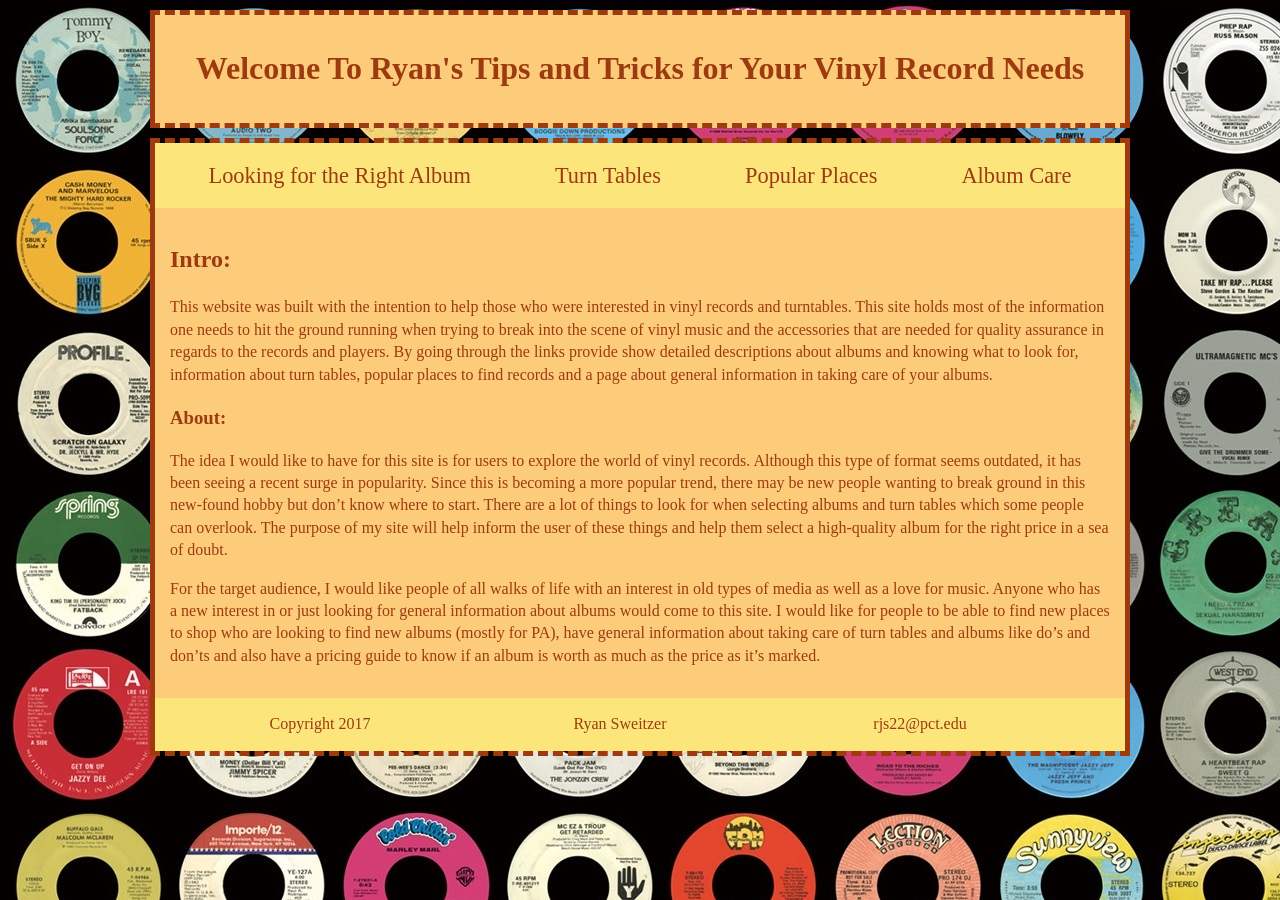
<file: JSassignments351/project/index.html>
<!DOCTYPE html>
<html lang="en">
    
    <head>
        <meta charset="UTF-8">
            <link rel="stylesheet" type="text/css" href="CSS/style.css">
        <title>Home Page</title>
    </head>
    
    <body>
        
        <header>
            <!--Header image-->
            <h1 id="top">Welcome To Ryan's Tips and Tricks for Your Vinyl Record Needs</h1>
        </header>
        <div id="container">
        <nav>
            <ul>
                <li><a href="page2.html">Looking for the Right Album</a></li>
                <li><a href="page3.html">Turn Tables</a></li>
                <li><a href="page4.html">Popular Places</a></li>
                <li><a href="page5.html">Album Care</a></li>
            </ul>
        </nav>
       <main> 
        <h2>Intro:</h2>
        
        <p>This website was built with the intention to help those who were interested in vinyl records and turntables. This site holds most of the information one needs to hit the ground running when trying to break into the scene of vinyl music and the accessories that are needed for quality assurance in regards to the records and players. By going through the links provide show detailed descriptions about albums and knowing what to look for, information about turn tables, popular places to find records and a page about general information in taking care of your albums.</p>

        <h3>About:</h3>
        
        <p>The idea I would like to have for this site is for users to explore the world of vinyl records. Although this type of format seems outdated, it has been seeing a recent surge in popularity. Since this is becoming a more popular trend, there may be new people wanting to break ground in this new-found hobby but don’t know where to start. There are a lot of things to look for when selecting albums and turn tables which some people can overlook. The purpose of my site will help inform the user of these things and help them select a high-quality album for the right price in a sea of doubt.</p>

        <p>For the target audience, I would like people of all walks of life with an interest in old types of media as well as a love for music. Anyone who has a new interest in or just looking for general information about albums would come to this site. I would like for people to be able to find new places to shop who are looking to find new albums (mostly for PA), have general information about taking care of turn tables and albums like do’s and don’ts and also have a pricing guide to know if an album is worth as much as the price as it’s marked.</p>
    </main>
    <footer>
        <div>Copyright 2017</div>
        <div>Ryan Sweitzer</div>
        <div>rjs22@pct.edu</div>
    </footer>
    </div>
    </body>
</html>
</file>
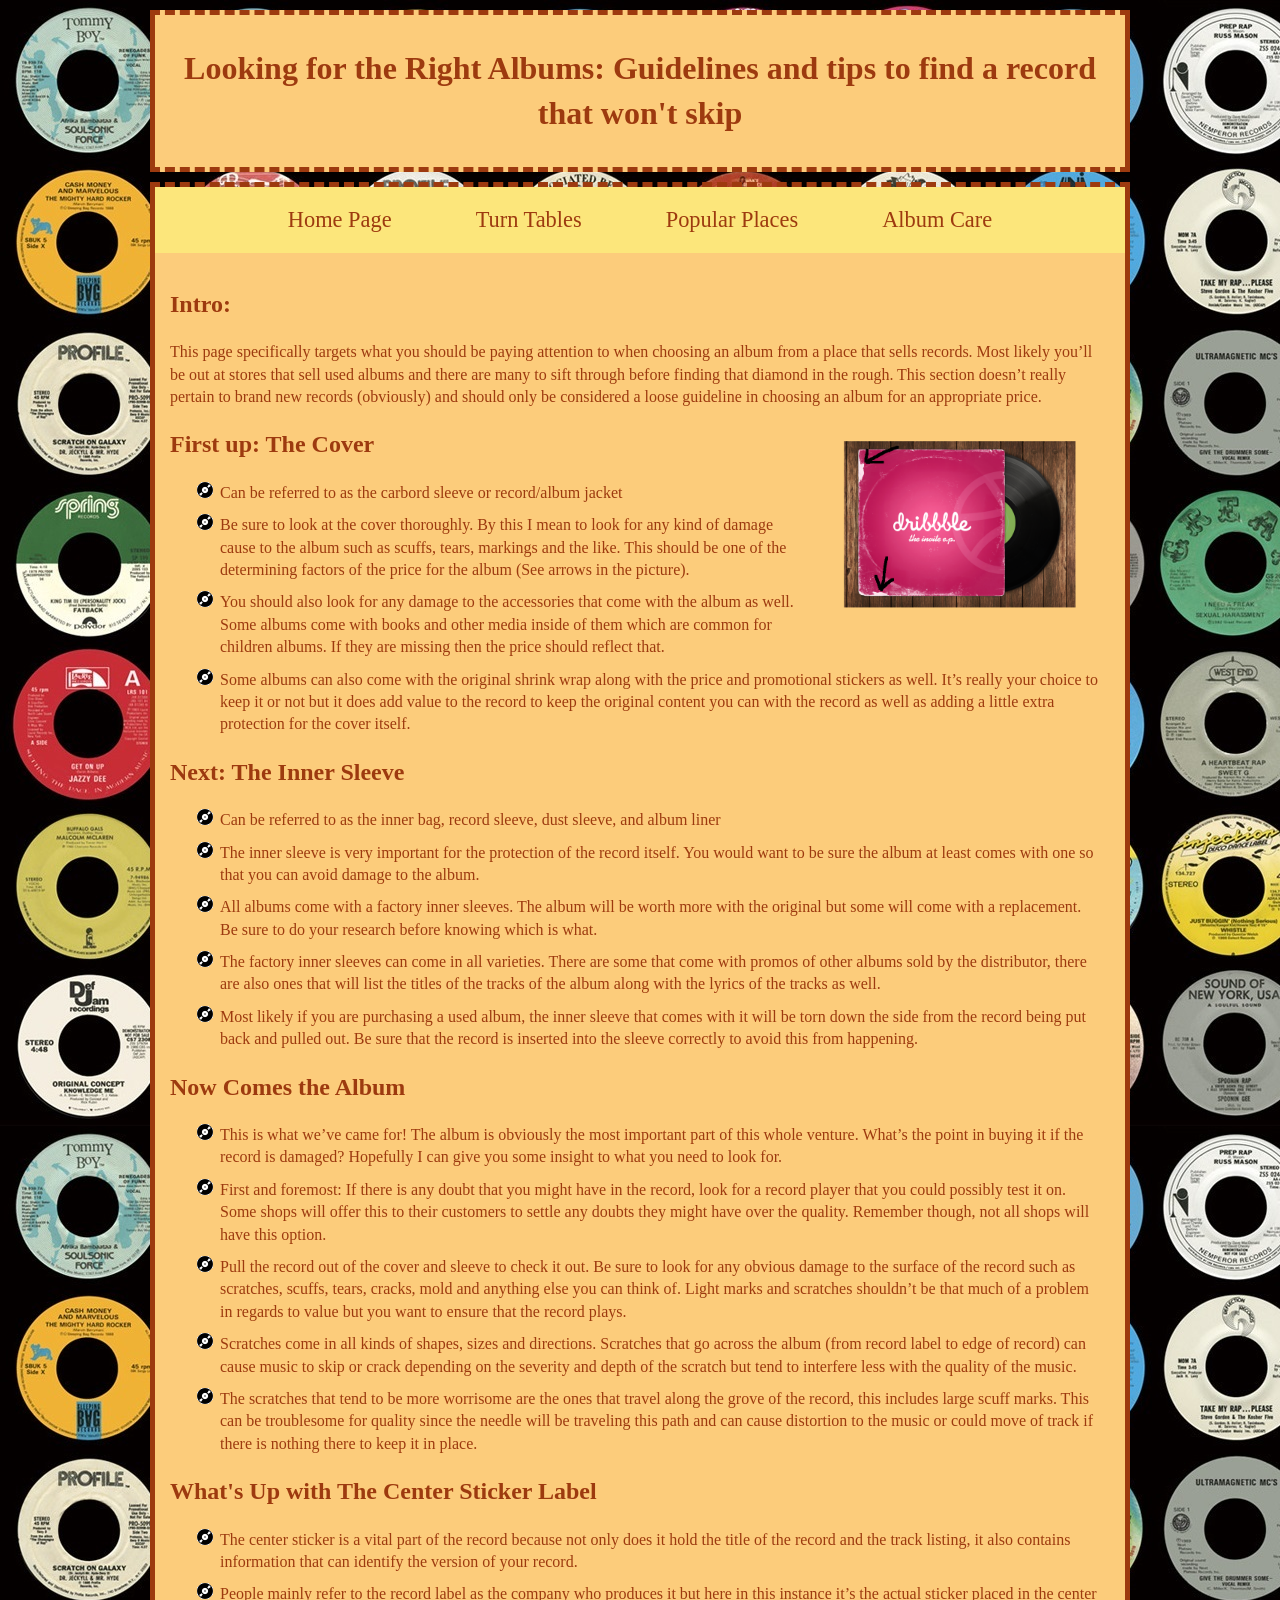
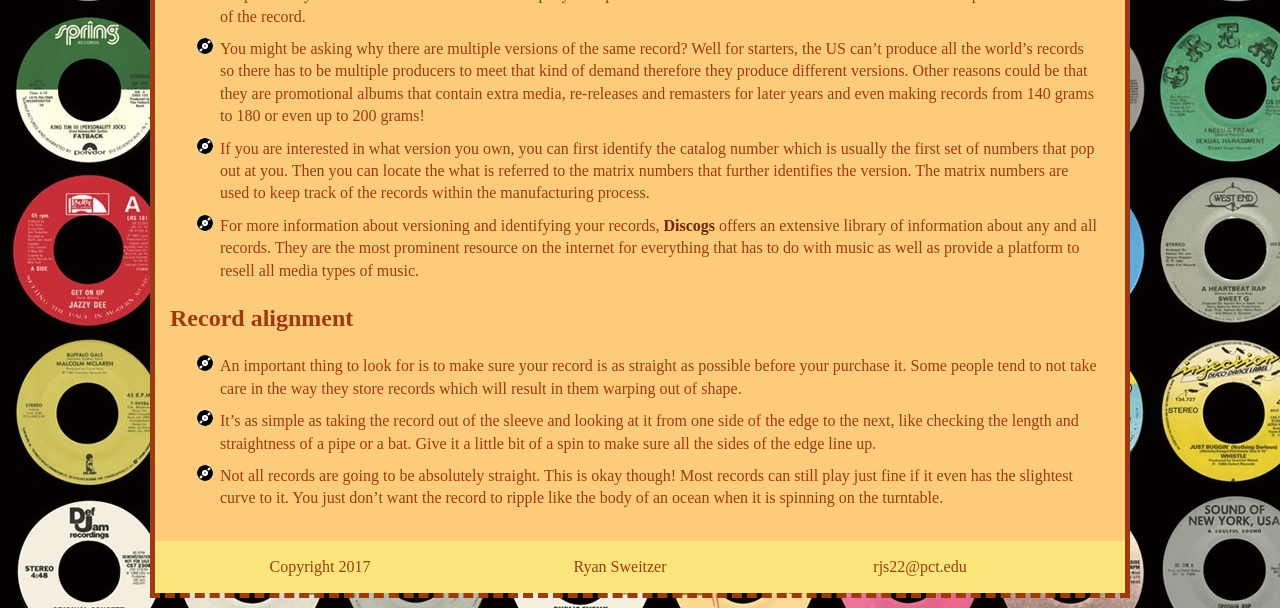
<file: JSassignments351/project/page2.html>
<!DOCTYPE html>
<html lang="en">
    
    <head>
        <meta charset="UTF-8">
        <!--need background image-->
            <link rel="stylesheet" type="text/css" href="CSS/style.css">
        <title>Looking for the Right Albums</title>
    </head>
    
    <body>
        
        <header>
<!--header image-->
            <h1 id="top">Looking for the Right Albums: Guidelines and tips to find a record that won't skip</h1>
        </header>
        <div id="container">
        <nav>
            <ul>
                <li><a href="index.html">Home Page</a></li>
                <li><a href="page3.html">Turn Tables</a></li>
                <li><a href="page4.html">Popular Places</a></li>
                <li><a href="page5.html">Album Care</a></li>
            </ul>
        </nav>
        <main>
        <h2>Intro:</h2>
            
        <p>This page specifically targets what you should be paying attention to when choosing an album from a place that sells records. Most likely you’ll be out at stores that sell used albums and there are many to sift through before finding that diamond in the rough. This section doesn’t really pertain to brand new records (obviously) and should only be considered a loose guideline in choosing an album for an appropriate price.</p>
            
        <h2>First up: The Cover</h2>
        <img class="worn" src="Media/Images/worn.png">
        <ul>
        	<li>Can be referred to as the carbord sleeve or record/album jacket</li>
            <li>Be sure to look at the cover thoroughly. By this I mean to look for any kind of damage cause to the album such as scuffs, tears, markings and the like. This should be one of the determining factors of the price for the album (See arrows in the picture).</li>
            <li>You should also look for any damage to the accessories that come with the album as well. Some albums come with books and other media inside of them which are common for children albums. If they are missing then the price should reflect that.</li>
            <li>Some albums can also come with the original shrink wrap along with the price and promotional stickers as well. It’s really your choice to keep it or not but it does add value to the record to keep the original content you can with the record as well as adding a little extra protection for the cover itself.</li>
        </ul>
        
        <h2>Next: The Inner Sleeve</h2><!--image-->
        
        <ul>
        	<li>Can be referred to as the inner bag, record sleeve, dust sleeve, and album liner</li>
            <li>The inner sleeve is very important for the protection of the record itself. You would want to be sure the album at least comes with one so that you can avoid damage to the album.</li>
            <li>All albums come with a factory inner sleeves. The album will be worth more with the original but some will come with a replacement. Be sure to do your research before knowing which is what.</li>
            <li>The factory inner sleeves can come in all varieties. There are some that come with promos of other albums sold by the distributor, there are also ones that will list the titles of the tracks of the album along with the lyrics of the tracks as well.</li><!--image?-->
            <li>Most likely if you are purchasing a used album, the inner sleeve that comes with it will be torn down the side from the record being put back and pulled out. Be sure that the record is inserted into the sleeve correctly to avoid this from happening.</li>
        </ul>
        
        <h2>Now Comes the Album</h2><!--image-->
        
        <ul>
            <li>This is what we’ve came for! The album is obviously the most important part of this whole venture. What’s the point in buying it if the record is damaged? Hopefully I can give you some insight to what you need to look for.</li>
            <li>First and foremost: If there is any doubt that you might have in the record, look for a record player that you could possibly test it on. Some shops will offer this to their customers to settle any doubts they might have over the quality. Remember though, not all shops will have this option.</li>
            <li>Pull the record out of the cover and sleeve to check it out. Be sure to look for any obvious damage to the surface of the record such as scratches, scuffs, tears, cracks, mold and anything else you can think of. Light marks and scratches shouldn’t be that much of a problem in regards to value but you want to ensure that the record plays.</li><!--image?-->
            <li>Scratches come in all kinds of shapes, sizes and directions. Scratches that go across the album (from record label to edge of record) can cause music to skip or crack depending on the severity and depth of the scratch but tend to interfere less with the quality of the music.</li>
            <li>The scratches that tend to be more worrisome are the ones that travel along the grove of the record, this includes large scuff marks. This can be troublesome for quality since the needle will be traveling this path and can cause distortion to the music or could move of track if there is nothing there to keep it in place.</li>
        </ul>

        <h2>What's Up with The Center Sticker Label</h2><!--image-->
        
        <ul>
            <li>The center sticker is a vital part of the record because not only does it hold the title of the record and the track listing, it also contains information that can identify the version of your record.</li>
            <li>People mainly refer to the record label as the company who produces it but here in this instance it’s the actual sticker placed in the center of the record.</li>
            <li>You might be asking why there are multiple versions of the same record? Well for starters, the US can’t produce all the world’s records so there has to be multiple producers to meet that kind of demand therefore they produce different versions. Other reasons could be that they are promotional albums that contain extra media, re-releases and remasters for later years and even making records from 140 grams to 180 or even up to 200 grams!</li><!--image?-->
            <li>If you are interested in what version you own, you can first identify the catalog number which is usually the first set of numbers that pop out at you. Then you can locate the what is referred to the matrix numbers that further identifies the version. The matrix numbers are used to keep track of the records within the manufacturing process.</li>
            <li>For more information about versioning and identifying your records, <a href="http://www.discogs.com">Discogs</a> offers an extensive library of information about any and all records. They are the most prominent resource on the internet for everything that has to do with music as well as provide a platform to resell all media types of music.</li>
        </ul>
        
        <h2>Record alignment</h2><!--image-->
        
        <ul>
            <li>An important thing to look for is to make sure your record is as straight as possible before your purchase it. Some people tend to not take care in the way they store records which will result in them warping out of shape.</li>
            <li>It’s as simple as taking the record out of the sleeve and looking at it from one side of the edge to the next, like checking the length and straightness of a pipe or a bat. Give it a little bit of a spin to make sure all the sides of the edge line up.</li>
            <li>Not all records are going to be absolutely straight. This is okay though! Most records can still play just fine if it even has the slightest curve to it. You just don’t want the record to ripple like the body of an ocean when it is spinning on the turntable.</li><!--image?-->
        </ul>
    </main>
    <footer>
        <div>Copyright 2017</div>
        <div>Ryan Sweitzer</div>
        <div>rjs22@pct.edu</div>
    </footer>
    </div>
    </body>
</html>
</file>
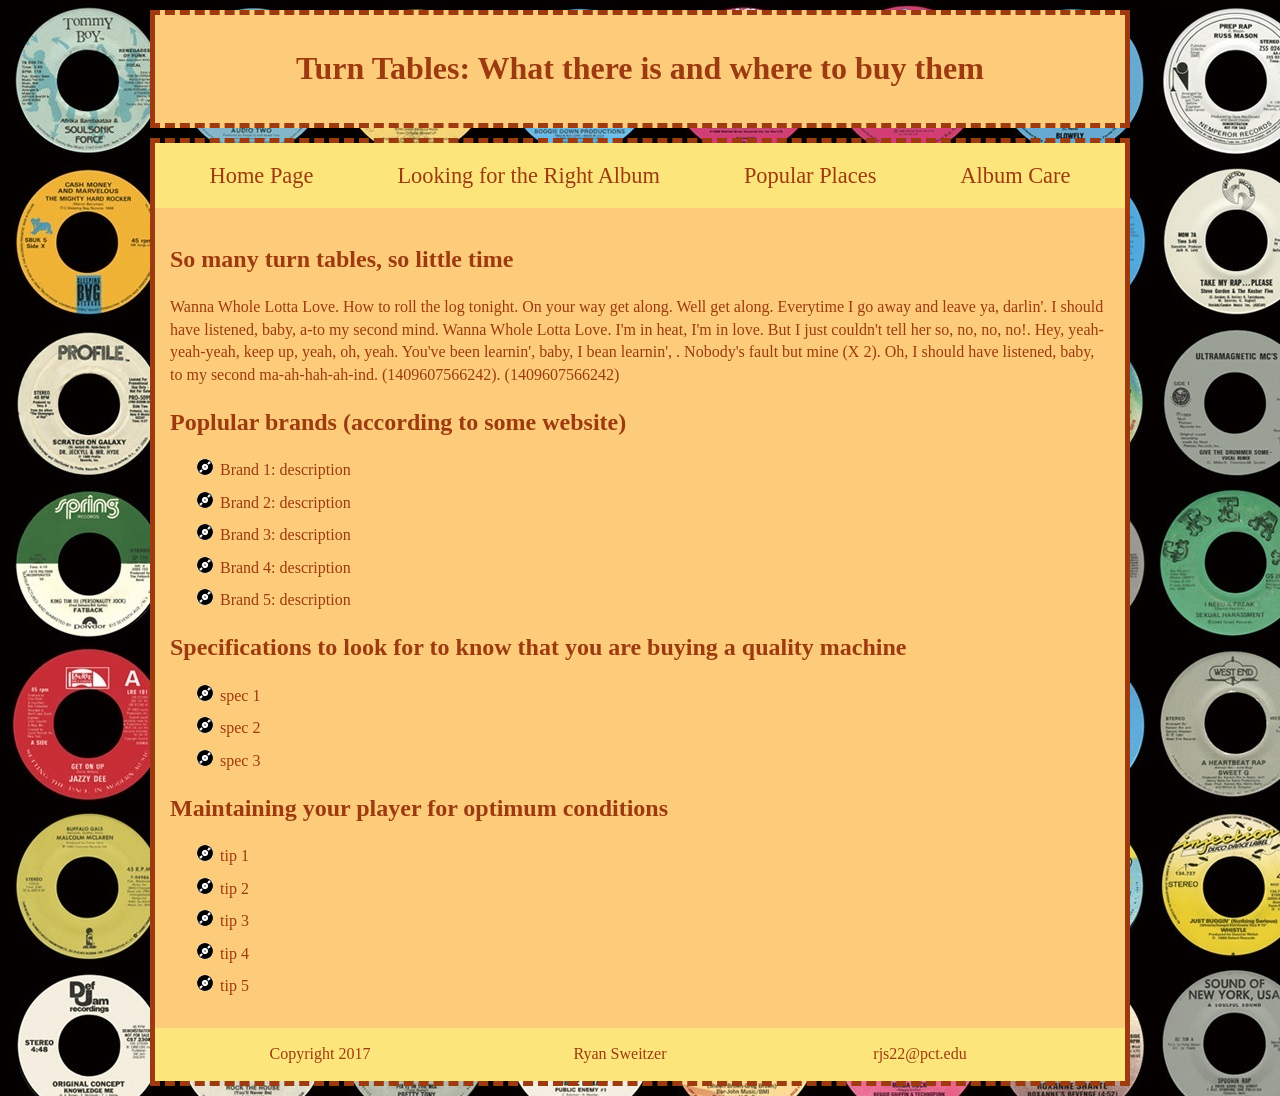
<file: JSassignments351/project/page3.html>
<!DOCTYPE html>
<html lang="en">
    
    <head>
        <meta charset="UTF-8">
        <!--need background image-->
            <link rel="stylesheet" type="text/css" href="CSS/style.css">
        <title>Turn Tables</title>
    </head>
    
    <body>
        
        <header>
            <!--headerimage-->
            <h1 id="top">Turn Tables: What there is and where to buy them</h1>
        </header>
        <div id="container">
        <nav>
            <ul>
                <li><a href="index.html">Home Page</a></li>
                <li><a href="page2.html">Looking for the Right Album</a></li>
                <li><a href="page4.html">Popular Places</a></li>
                <li><a href="page5.html">Album Care</a></li>
            </ul>
        </nav>
        <main>
        <h2>So many turn tables, so little time</h2>
        
        <p>Wanna Whole Lotta Love. How to roll the log tonight. On your way get along. Well get along. Everytime I go away and leave ya, darlin'. I should have listened, baby, a-to my second mind. Wanna Whole Lotta Love. I'm in heat, I'm in love. But I just couldn't tell her so, no, no, no!. Hey, yeah-yeah-yeah, keep up, yeah, oh, yeah. You've been learnin', baby, I bean learnin', . Nobody's fault but mine (X 2). Oh, I should have listened, baby, to my second ma-ah-hah-ah-ind. (1409607566242). (1409607566242)</p>
        
        <h2>Poplular brands (according to some website)</h2>
        
        <ul>
            <li>Brand 1: description</li><!--image-->
            <li>Brand 2: description</li><!--image-->
            <li>Brand 3: description</li><!--image-->
            <li>Brand 4: description</li><!--image-->
            <li>Brand 5: description</li><!--image-->
        </ul>
        
        <h2>Specifications to look for to know that you are buying a quality machine</h2>
        
        <ul>
            <li>spec 1</li>
            <li>spec 2</li>
            <li>spec 3</li><!--image?-->
        </ul>
        
        <h2>Maintaining your player for optimum conditions</h2>
        
        <ul>
            <li>tip 1</li>
            <li>tip 2</li>
            <li>tip 3</li><!--image?-->
            <li>tip 4</li>
            <li>tip 5</li>
        </ul>
    </main>
    <footer>
        <div>Copyright 2017</div>
        <div>Ryan Sweitzer</div>
        <div>rjs22@pct.edu</div>
    </footer>
    </div>
    </body>
</html>
</file>
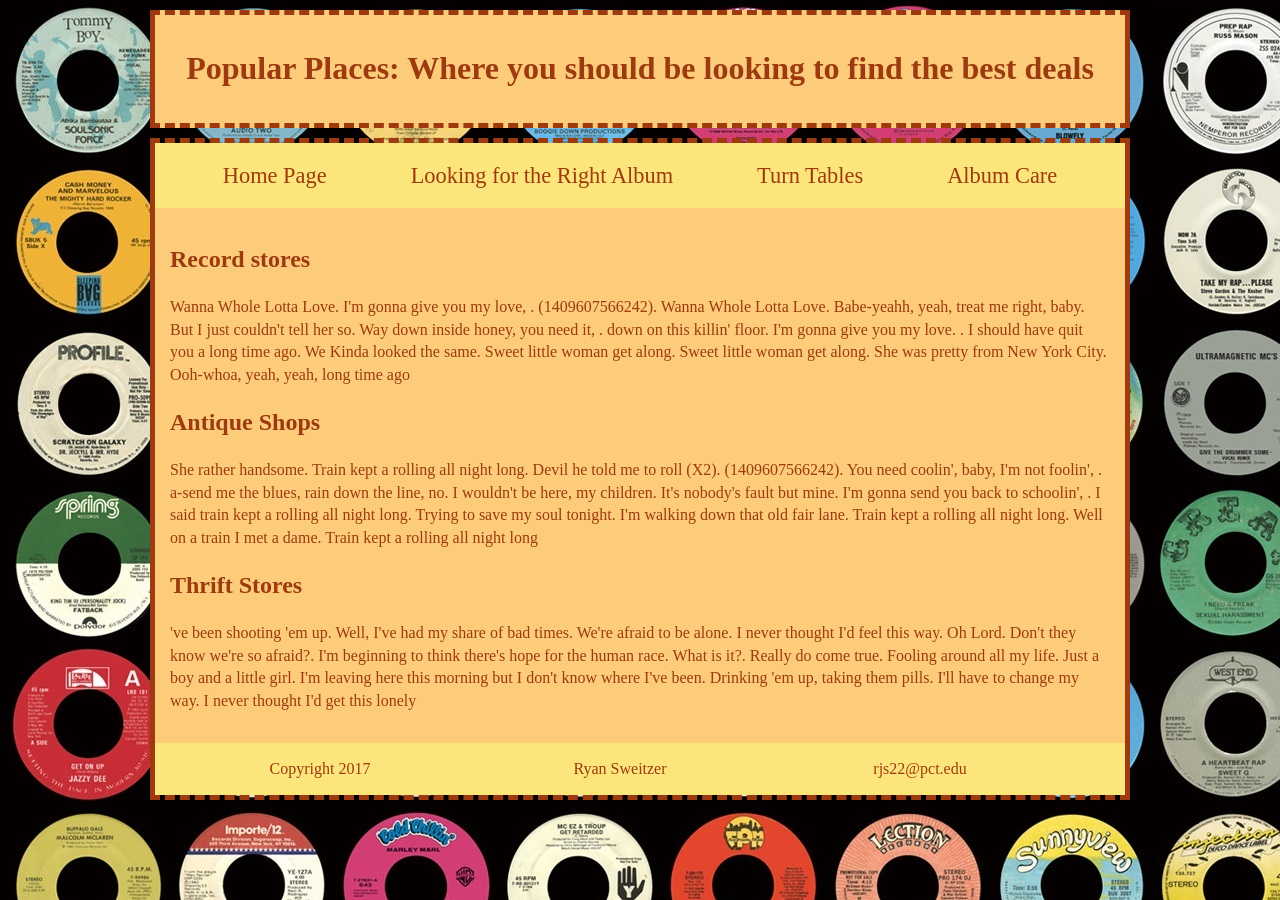
<file: JSassignments351/project/page4.html>
<!DOCTYPE html>
<html lang="en">
    
    <head>
        <meta charset="UTF-8">
        <!--need background image-->
            <link rel="stylesheet" type="text/css" href="CSS/style.css">
        <title>Popular Places</title>
    </head>
    
    <body>
        
        <header>
            <!--headerimage-->
            <h1 id="top">Popular Places: Where you should be looking to find the best deals</h1>
        </header>
        <div id="container">
        <nav>
            <ul>
                <li><a href="index.html">Home Page</a></li>
                <li><a href="page2.html">Looking for the Right Album</a></li>
                <li><a href="page3.html">Turn Tables</a></li>
                <li><a href="page5.html">Album Care</a></li>
            </ul>
        </nav>
        <main>
        <h2>Record stores</h2><!--google map plugin-->
        
        <p>Wanna Whole Lotta Love. I'm gonna give you my love, . (1409607566242). Wanna Whole Lotta Love. Babe-yeahh, yeah, treat me right, baby. But I just couldn't tell her so. Way down inside honey, you need it, . down on this killin' floor. I'm gonna give you my love. . I should have quit you a long time ago. We Kinda looked the same. Sweet little woman get along. Sweet little woman get along. She was pretty from New York City. Ooh-whoa, yeah, yeah, long time ago</p>
        
        <h2>Antique Shops</h2><!--google map plugin-->
        
        <p>She rather handsome. Train kept a rolling all night long. Devil he told me to roll (X2). (1409607566242). You need coolin', baby, I'm not foolin', . a-send me the blues, rain down the line, no. I wouldn't be here, my children. It's nobody's fault but mine. I'm gonna send you back to schoolin', . I said train kept a rolling all night long. Trying to save my soul tonight. I'm walking down that old fair lane. Train kept a rolling all night long. Well on a train I met a dame. Train kept a rolling all night long</p>
        
        <h2>Thrift Stores</h2><!--google map plugin-->
        
        <p>'ve been shooting 'em up. Well, I've had my share of bad times. We're afraid to be alone. I never thought I'd feel this way. Oh Lord. Don't they know we're so afraid?. I'm beginning to think there's hope for the human race. What is it?. Really do come true. Fooling around all my life. Just a boy and a little girl. I'm leaving here this morning but I don't know where I've been. Drinking 'em up, taking them pills. I'll have to change my way. I never thought I'd get this lonely</p>
    </main>
        <footer>
        <div>Copyright 2017</div>
        <div>Ryan Sweitzer</div>
        <div>rjs22@pct.edu</div>
    </footer>
    </div>
    </body>
</html>
</file>
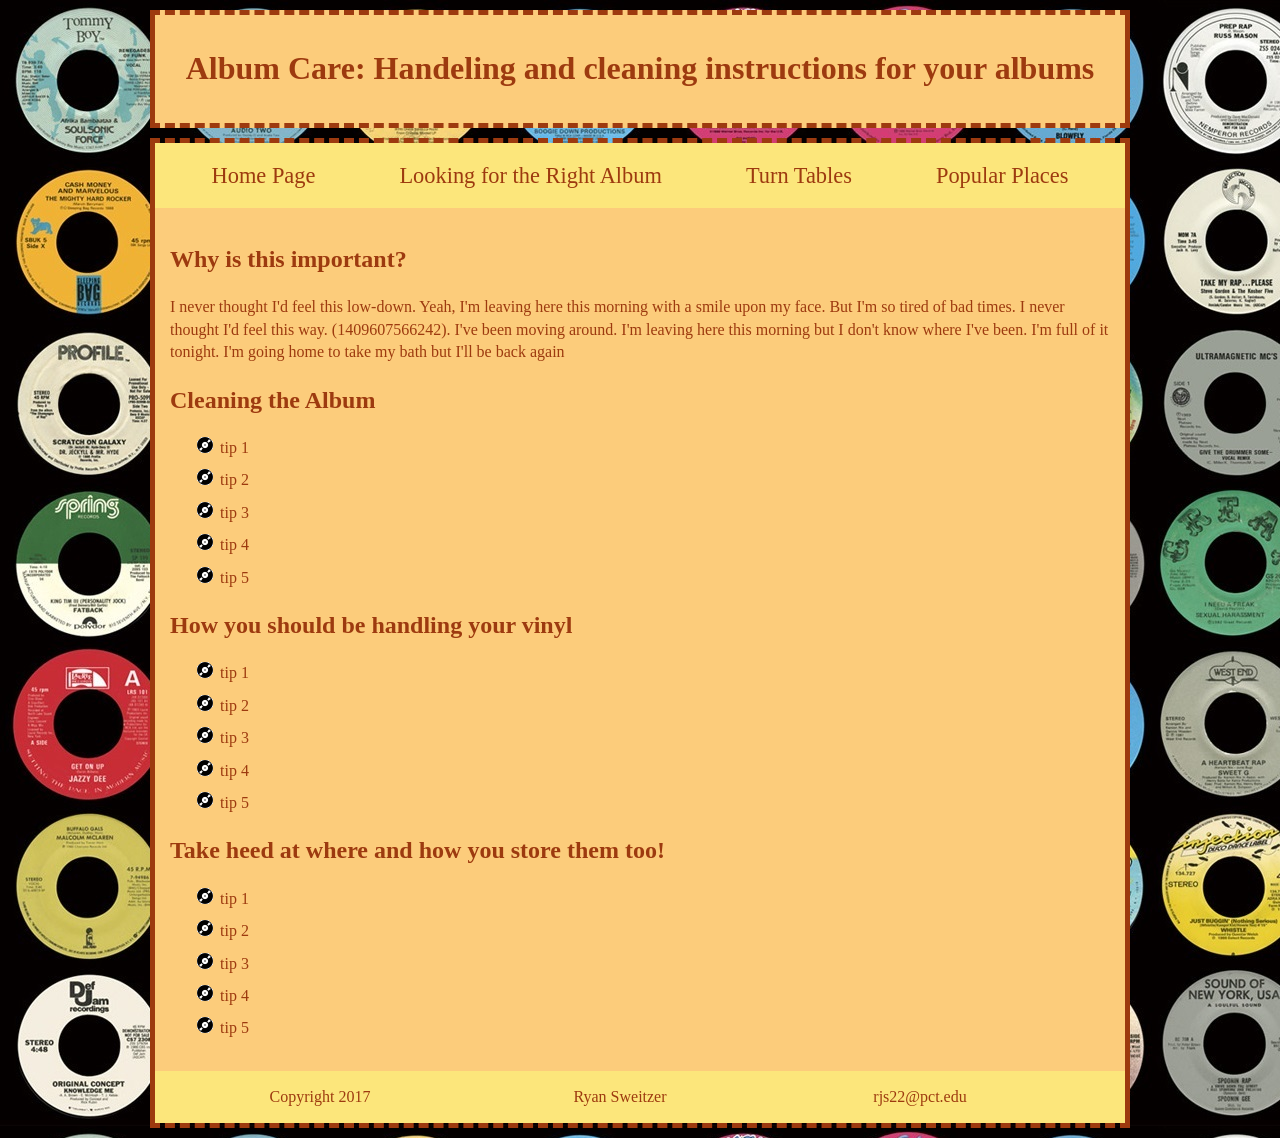
<file: JSassignments351/project/page5.html>
<!DOCTYPE html>
<html lang="en">
    
    <head>
        
        <meta charset="UTF-8">
        <!--need background image-->
            <link rel="stylesheet" type="text/css" href="CSS/style.css">
        <title>Album Care</title>
    </head>
    
    <body>
        
        <header>
            <!--headerimage-->
            <h1 id="top">Album Care: Handeling and cleaning instructions for your albums</h1>
        </header>
        <div id="container">
        <nav>
            <ul>
                <li><a href="index.html">Home Page</a></li>
                <li><a href="page2.html">Looking for the Right Album</a></li>
                <li><a href="page3.html">Turn Tables</a></li>
                <li><a href="page4.html">Popular Places</a></li>
            </ul>
        </nav>
        <main>
        <h2>Why is this important?</h2>
        
        <p>I never thought I'd feel this low-down. Yeah, I'm leaving here this morning with a smile upon my face. But I'm so tired of bad times. I never thought I'd feel this way. (1409607566242). I've been moving around. I'm leaving here this morning but I don't know where I've been. I'm full of it tonight. I'm going home to take my bath but I'll be back again</p>
        
        <h2>Cleaning the Album</h2>
        
        <ul>
            <li>tip 1</li>
            <li>tip 2</li>
            <li>tip 3</li><!--image?-->
            <li>tip 4</li>
            <li>tip 5</li>
        </ul>
        
        <h2>How you should be handling your vinyl</h2>
        
        <ul>
            <li>tip 1</li>
            <li>tip 2</li>
            <li>tip 3</li><!--image?-->
            <li>tip 4</li>
            <li>tip 5</li>
        </ul>
        
        <h2>Take heed at where and how you store them too!</h2>
        
        <ul>
            <li>tip 1</li>
            <li>tip 2</li>
            <li>tip 3</li><!--image?-->
            <li>tip 4</li>
            <li>tip 5</li>
        </ul>
    </main>
    <footer>
        <div>Copyright 2017</div>
        <div>Ryan Sweitzer</div>
        <div>rjs22@pct.edu</div>
    </footer> 
    </div>
    </body>
</html>
</file>
<file: JSassignments351/project/CSS/style.css>
body {
    width: 1000px;
    margin: auto;
    background-image: url("recordbackground.jpg");
    background-repeat: repeat;
    font-family: "Times New Roman", Times, serif;
    font-size:100%;
    line-height: 1.4;
}

header {
    margin: 10px;
    border-style:dashed solid;
    border-width: 5px;
    border-color: #9D3A0F;
}
header h1 {
    text-align: center;
    padding: 10px;
}

header, main {
    background-color: #FCCC7B;
    color: #9D3A0F;
}

nav, footer {
    background-color: #FCE67B;
    padding-top: 1px;
    padding-bottom: 1px;
}
nav ul {
    list-style-type: none;
    text-align: center;
    padding:0px;
}
nav ul li {
    display:inline;
    font-size: 1.4em;
    padding-left:40px;
    padding-right:40px;
}
nav ul li {
    transition: text-shadow .30s ease-in-out;
}
nav ul li:hover {
    text-shadow: -1px -1px #742300;
}
nav ul li a {
    text-decoration: none;
    color:#9D3A0F;
}
main {
    box-sizing: border-box;
    padding:15px;
}
main ul li{
    list-style-image: url(record2.png);
    margin: 10px;
}
main ul li a{
	font-weight: bold;
	text-decoration: none;
    color:#742300;
}
footer {
    overflow:auto;
    padding:15px;
    box-sizing: border-box;
    color:#9D3A0F;
}
footer div {
    width:300px;
    box-sizing: border-box;
    float:left;
    text-align: center;
}
#container {
    margin: 10px;
    border-style:dashed solid;
    border-width: 5px;
    border-color: #9D3A0F;
}
.worn {
    float: right;
    width: 300px;
    margin-top: -70px;
}
</file>
